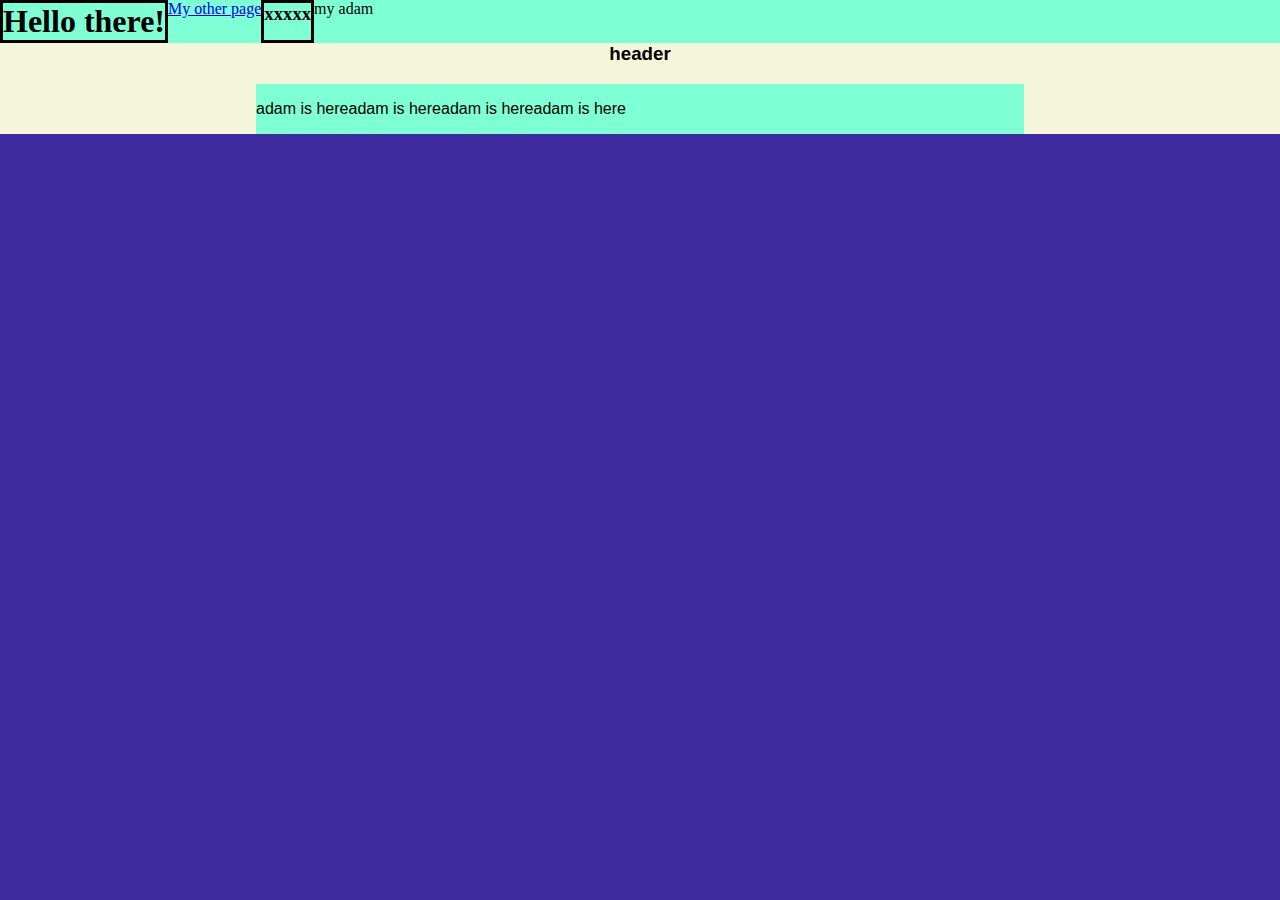
<file: index.html>
<html>
  <head>
    <meta charset="UTF-8">
    <script src="script.js"></script>
    <link rel="stylesheet" type="text/css" href="styles.css"> 
  </head>
  <body>
    <div class="xx">
    <h1 class="h1_test">Hello there!</h1>
    <a href="/me.html">My other page</a>
    <header class="xx">
      <h3 class="h1_test" >xxxxx</h3>
      <div>my adam </div>
    </header>
    </div>
    <div class="col1 center">
      <h3 style="margin-top: 0 ">header</h3>
      <div class="xx">
      <p>
    adam is here
      </p>
      <p>
      adam is here
        </p>
        <p>
        adam is here
          </p>
          <p>
          adam is here
            </p>
                </div>
              </div>
  </body>
</html>
</file>
<file: styles.css>
body {
  background: rgb(60, 42, 158);
  margin: 0;
}

.xx {
     display: flex;
     flex-direction: row;
     
     background-color: aquamarine;
}

header {
  background-color: green;
}

.col1 {
     padding-left: 20%;
     padding-right: 20%;
     font-family: 'Franklin Gothic Medium', 'Arial Narrow', Arial, sans-serif;
}

.center {
  background-color: beige;
  text-align: center;
  align-items: center;
}

.h1_test {

     margin: 0;
     border: solid;
     padding: 0;

}
</file>
